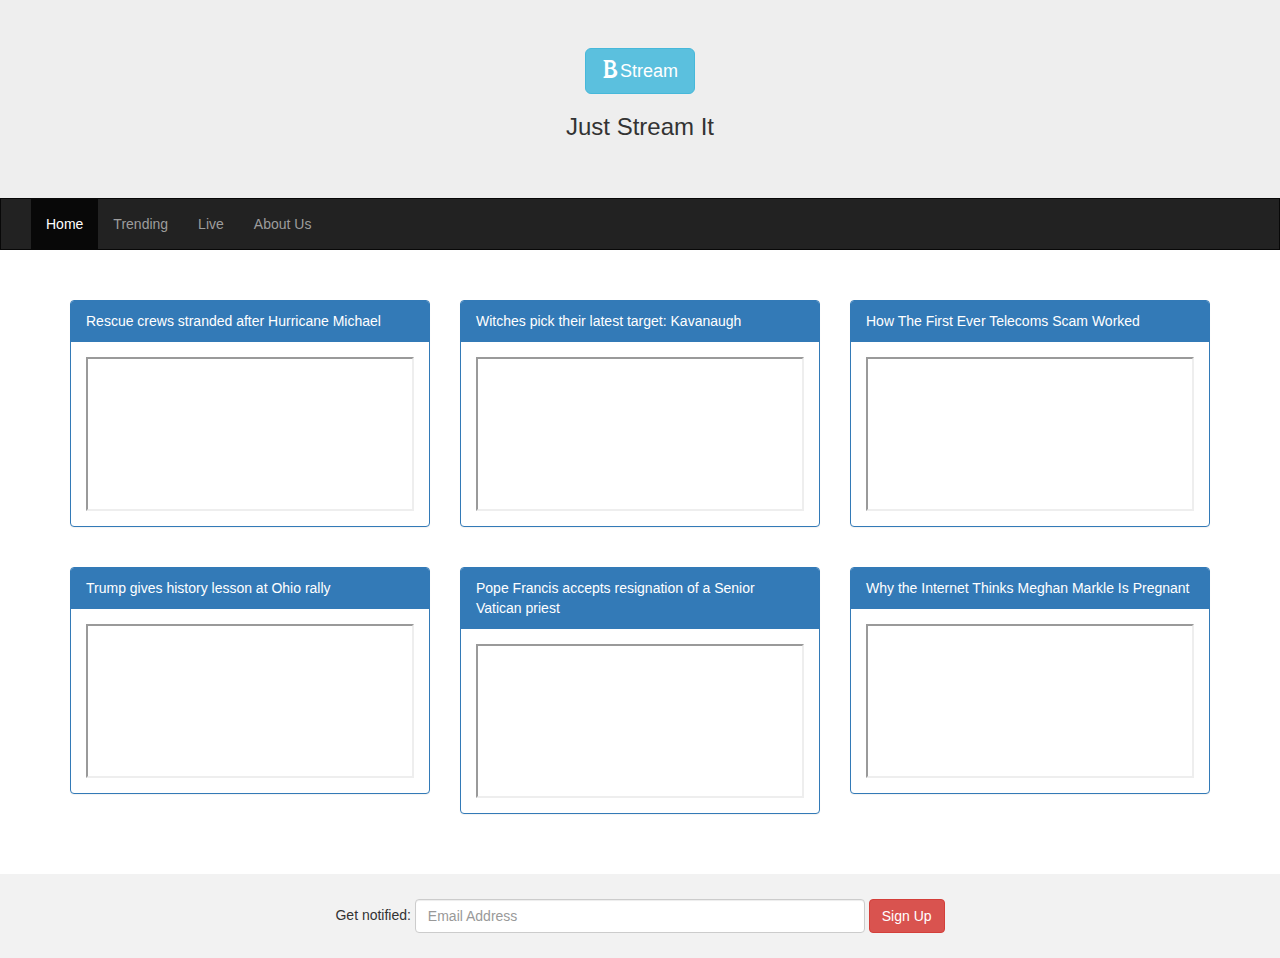
<file: index.html>
<!DOCTYPE html>
<html lang="en">
<head>
  <title>Bestreaming</title>
  <meta charset="utf-8">
  <meta name="viewport" content="width=device-width, initial-scale=1">
  <link rel="stylesheet" href="css/bootstrap.min.css">
  <link rel="stylesheet" href="css/nav.css">
  <script src="https://ajax.googleapis.com/ajax/libs/jquery/3.3.1/jquery.min.js"></script>
  <script src="js/bootstrap.min.js"></script>
</head>

<body>
  <div class="jumbotron" background = "header.jpg">
  <div class="container text-center">
    <a href="index.html" class="btn btn-info btn-lg">
      <span class = "glyphicon glyphicon-bold"></span>Stream
    </a>  
    <h3>Just Stream It</h3> </div>
</div>

<nav class="navbar navbar-inverse">
    <div class="container-fluid">
      <div class="navbar-header">
        <button type="button" class="navbar-toggle" data-toggle="collapse" data-target="#myNavbar">
          <span class="icon-bar"></span>
          <span class="icon-bar"></span>
          <span class="icon-bar"></span>                        
      </div>
      <div class="collapse navbar-collapse" id="myNavbar">
        <ul class="nav navbar-nav">
          <li class="active"><a href="index.html">Home</a></li>
          <li><a href="trending.html">Trending</a></li>
          <li><a href="live.html">Live</a></li>
          <li><a href="AboutUs.html">About Us</a></li>
      </div>
    </div>
</nav>

<div class="container">    
    <div class="row">
      <div class="col-sm-4">
          <div class="panel panel-primary">
            <div class="panel-heading">Rescue crews stranded after Hurricane Michael</div>
            <div class="panel-body"><iframe src="https://www.youtube.com/embed/NK913NBaa4w" class="img-responsive" style="width:100%" alt="Image"></iframe></div>
          </div>
      </div>
      <div class="col-sm-4">
          <div class="panel panel-primary">
            <div class="panel-heading">Witches pick their latest target: Kavanaugh</div>
            <div class="panel-body"><iframe src="https://www.youtube.com/embed/FRpvZJTiy1A"  class="img-responsive" style="width:100%" alt="Image"></iframe></div>
          </div>
      </div>
      <div class="col-sm-4">
          <div class="panel panel-primary">
            <div class="panel-heading">How The First Ever Telecoms Scam Worked</div>
            <div class="panel-body"><iframe src="https://www.youtube.com/embed/cPeVsniB7b0" class="img-responsive" style="width:100%" alt="Image"></iframe></div>
           </div>
      </div>
    </div>
  </div><br>
  
  <div class="container">    
    <div class="row">
      <div class="col-sm-4">
        <div class="panel panel-primary">
          <div class="panel-heading">Trump gives history lesson at Ohio rally
            </div>
          <div class="panel-body"><iframe allowfullscreen src="https://www.youtube.com/embed/5pxPIwqv8AA" class="img-responsive" style="width:100%" alt="Image"></iframe></div>
        </div>
      </div>
      <div class="col-sm-4">
          <div class="panel panel-primary">
            <div class="panel-heading">Pope Francis accepts resignation of a Senior Vatican priest
              </div>
            <div class="panel-body"><iframe src="https://www.youtube.com/embed/joYj8GDx5nA" class="img-responsive" style="width:100%" alt="Image"></iframe></div>
           </div>
      </div>
      <div class="col-sm-4">
          <div class="panel panel-primary">
            <div class="panel-heading">Why the Internet Thinks Meghan Markle Is Pregnant
              </div>
            <div class="panel-body"><iframe src="https://www.youtube.com/embed/40sRpJ7bNYw" class="img-responsive" style="width:100%" alt="Image"></iframe></div>
         </div>
      </div>
    </div>
  </div><br><br>
  

<footer class="container-fluid text-center"> 
  <form class="form-inline">Get notified:
    <input type="email" class="form-control" size="50" placeholder="Email Address">
    <button type="button" class="btn btn-danger">Sign Up</button>
  </form>
</footer>

</body>
</html>
</file>
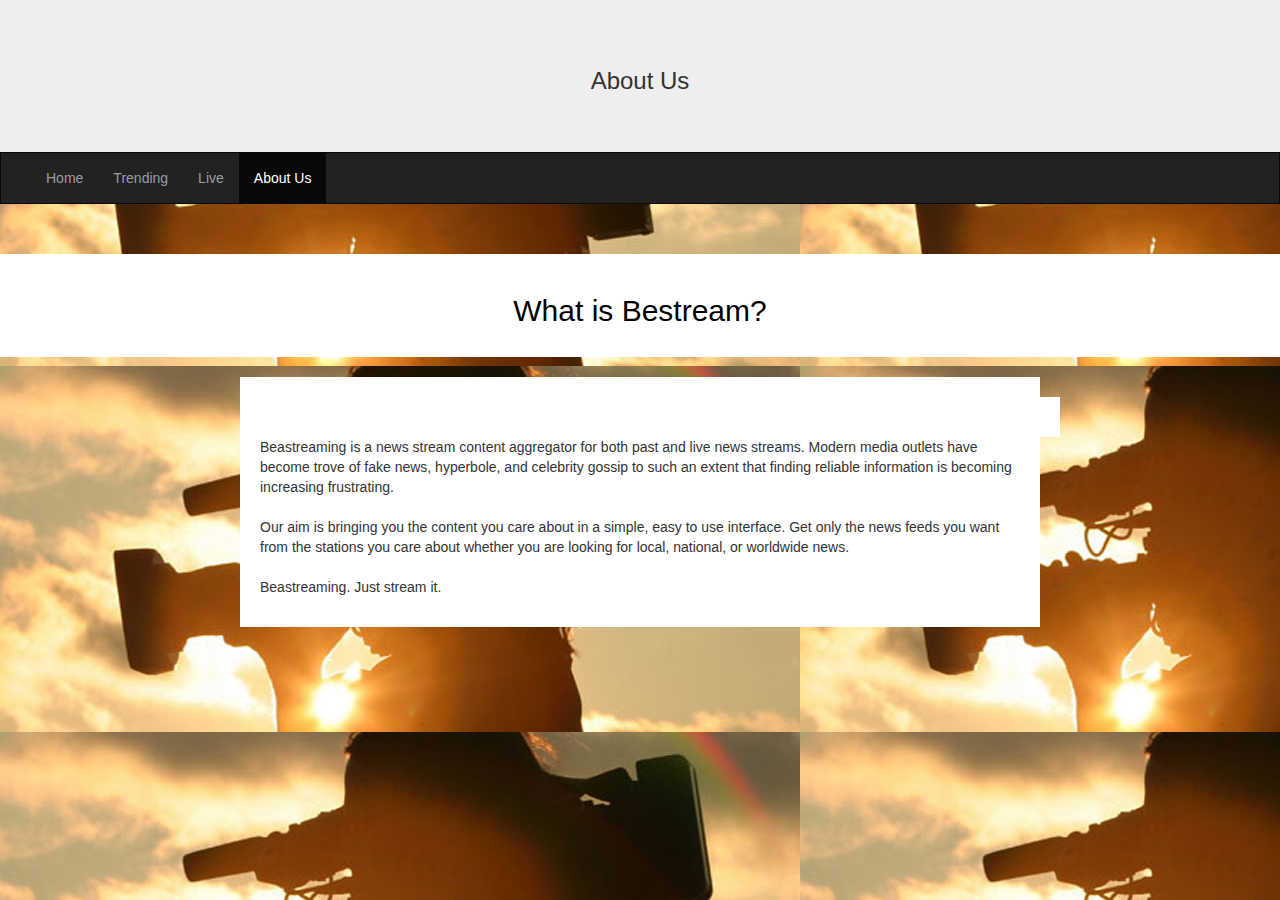
<file: AboutUs.html>
<html>
  <title>About Us</title>

  <link rel="stylesheet" href="css/bootstrap.min.css">
  <link rel="stylesheet" href="css/nav.css">
  <script src="https://ajax.googleapis.com/ajax/libs/jquery/3.3.1/jquery.min.js"></script>
  <script src="js/bootstrap.min.js"></script>

  <body background="header.jpg">

      <div class="jumbotron" background = "header.jpg">
          <div class="container text-center">
            <h3>About Us</h3> 
          </div>
        </div>

      <nav class="navbar navbar-inverse">
          <div class="container-fluid">
            <div class="navbar-header">
              <button type="button" class="navbar-toggle" data-toggle="collapse" data-target="#myNavbar">
                <span class="icon-bar"></span>
                <span class="icon-bar"></span>
                <span class="icon-bar"></span>                        
            </div>
            <div class="collapse navbar-collapse" id="myNavbar">
              <ul class="nav navbar-nav">
                <li><a href="index.html">Home</a></li>
                <li><a href="trending.html">Trending</a></li>
                <li><a href="live.html">Live</a></li>
                <li class="active"><a href="AboutUs.html">About Us</a></li>
            </div>
          </div>
        </nav>

    <div style="background-color:white;;padding:20px;">
      <h2 style = color:black;font-size:30px; font-family:  Comic Sans MS, arial, sans-serif; align = center>What is Bestream?</h2>
      <p></p>
    </div>
    <br/>
    <div class="container">
      <div class="center">
        <div class="center"></div>
        <p>
            Beastreaming is a news stream content aggregator for both past and live news streams. Modern media outlets have become trove of fake news, hyperbole, and celebrity gossip to such an extent that finding reliable information is becoming increasing frustrating.<br/>
            <br/>
            Our aim is bringing you the content you care about in a simple, easy to use interface. Get only the news feeds you want from the stations you care about whether you are looking for local, national, or worldwide news.<br/>
            <br/>
            Beastreaming. Just stream it.
        </p>
      </div>
    </div>
    <style>
      .container {
      display: flex;
      justify-content: center;

      }
      .center {width: 800px;background-color:white;;padding:20px;}
    </style>
  </body>
</html>
</file>
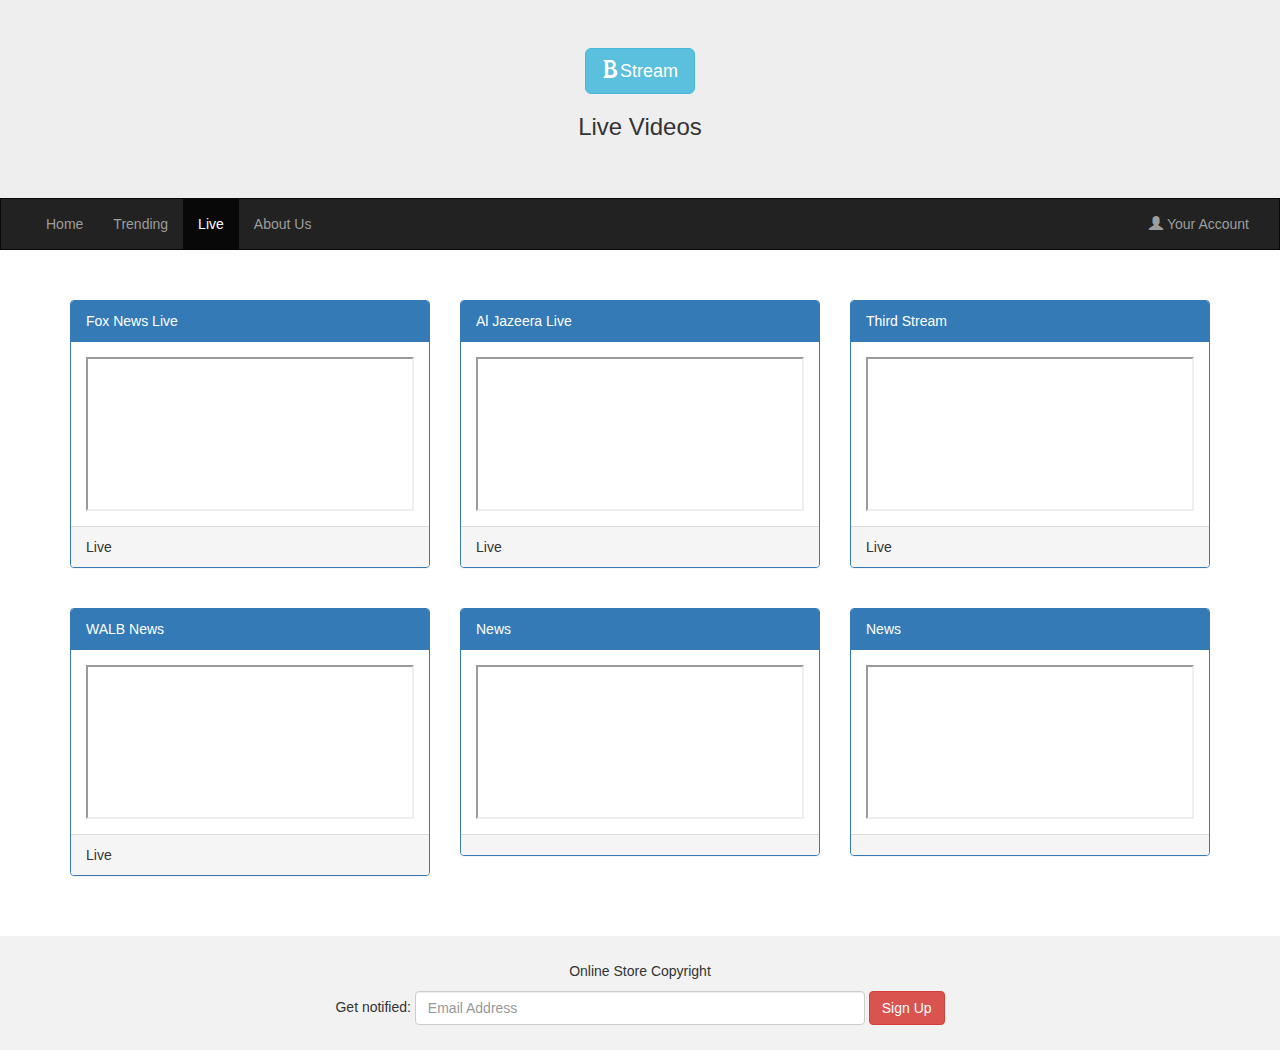
<file: live.html>
<!DOCTYPE html>
<html lang="en">
<head>
  <title>Live</title>
  <meta charset="utf-8">
  <meta name="viewport" content="width=device-width, initial-scale=1">
  <link rel="stylesheet" href="css/bootstrap.min.css">
  <link rel="stylesheet" href="css/nav.css">
  <script src="https://ajax.googleapis.com/ajax/libs/jquery/3.3.1/jquery.min.js"></script>
  <script src="js/bootstrap.min.js"></script>
</head>
<body>

    <div class="jumbotron" background = "header.jpg">
        <div class="container text-center">
          <a href="index.html" class="btn btn-info btn-lg">
            <span class = "glyphicon glyphicon-bold"></span>Stream
          </a>  
          <h3>Live Videos</h3> </div>
      </div>

<nav class="navbar navbar-inverse">
  <div class="container-fluid">
    <div class="navbar-header">
      <button type="button" class="navbar-toggle" data-toggle="collapse" data-target="#myNavbar">
        <span class="icon-bar"></span>
        <span class="icon-bar"></span>
        <span class="icon-bar"></span>                        
     </div>
    <div class="collapse navbar-collapse" id="myNavbar">
      <ul class="nav navbar-nav">
        <li><a href="index.html">Home</a></li>
        <li><a href="trending.html">Trending</a></li>
        <li class="active"><a href="live.html">Live</a></li>
        <li><a href="AboutUs.html">About Us</a></li>
       </ul>
      <ul class="nav navbar-nav navbar-right">
        <li><a href="#"><span class="glyphicon glyphicon-user"></span> Your Account</a></li>
       <!--  <li><a href="#"><span class="glyphicon glyphicon-shopping-cart"></span> Cart</a></li> !-->
      </ul>
    </div>
  </div>
</nav>

<div class="container">    
  <div class="row">
    <div class="col-sm-4">
        <div class="panel panel-primary">
          <div class="panel-heading">Fox News Live</div>
          <div class="panel-body"><iframe src= "https://www.youtube.com/embed/Gt4hZrOMKds" class="img-responsive" style="width:100%" alt="Image"></iframe></div>
          <div class="panel-footer">Live</div>
        </div>
    </div>
    <div class="col-sm-4">
        <div class="panel panel-primary">
          <div class="panel-heading">Al Jazeera Live</div>
          <div class="panel-body"><iframe src="https://www.youtube.com/embed/FdtQ2ZgLbEs" class="img-responsive" style="width:100%" alt="Image"></iframe></div>
          <div class="panel-footer">Live</div>
        </div>
    </div>
    <div class="col-sm-4">
        <div class="panel panel-primary">
          <div class="panel-heading">Third Stream</div>
          <div class="panel-body"><iframe src="https://livestream.com/accounts/11816721/events/3750190/player?width=640&height=360&enableInfoAndActivity=true&defaultDrawer=&autoPlay=true&mute=false" class="img-responsive" style="width:100%" alt="Image"></iframe></div>
          <div class="panel-footer">Live</div>
        </div>
    </div>
  </div>
</div><br>

<div class="container">    
  <div class="row">
    <div class="col-sm-4">
      <div class="panel panel-primary">
        <div class="panel-heading">WALB News</div>
        <div class="panel-body"><iframe allowfullscreen src="https://livestream.com/accounts/11279058/events/3645614/player?width=640&height=360&enableInfoAndActivity=true&defaultDrawer=&autoPlay=true&mute=false" class="img-responsive" style="width:100%" alt="Image"></iframe></div>
        <div class="panel-footer">Live</div>
      </div>
    </div>
    <div class="col-sm-4">
        <div class="panel panel-primary">
          <div class="panel-heading">News</div>
          <div class="panel-body"><iframe src="https://www.youtube.com/embed/zpfd41a-4Aw" class="img-responsive" style="width:100%" alt="Image"></iframe></div>
          <div class="panel-footer"></div>
        </div>
    </div>
    <div class="col-sm-4">
        <div class="panel panel-primary">
          <div class="panel-heading">News</div>
          <div class="panel-body"><iframe src="https://www.youtube.com/embed/zpfd41a-4Aw" class="img-responsive" style="width:100%" alt="Image"></iframe></div>
          <div class="panel-footer"></div>
        </div>
    </div>
  </div>
</div><br><br>

<footer class="container-fluid text-center">
  <p>Online Store Copyright</p>  
  <form class="form-inline">Get notified:
    <input type="email" class="form-control" size="50" placeholder="Email Address">
    <button type="button" class="btn btn-danger">Sign Up</button>
  </form>
</footer>

</body>
</html>
</file>
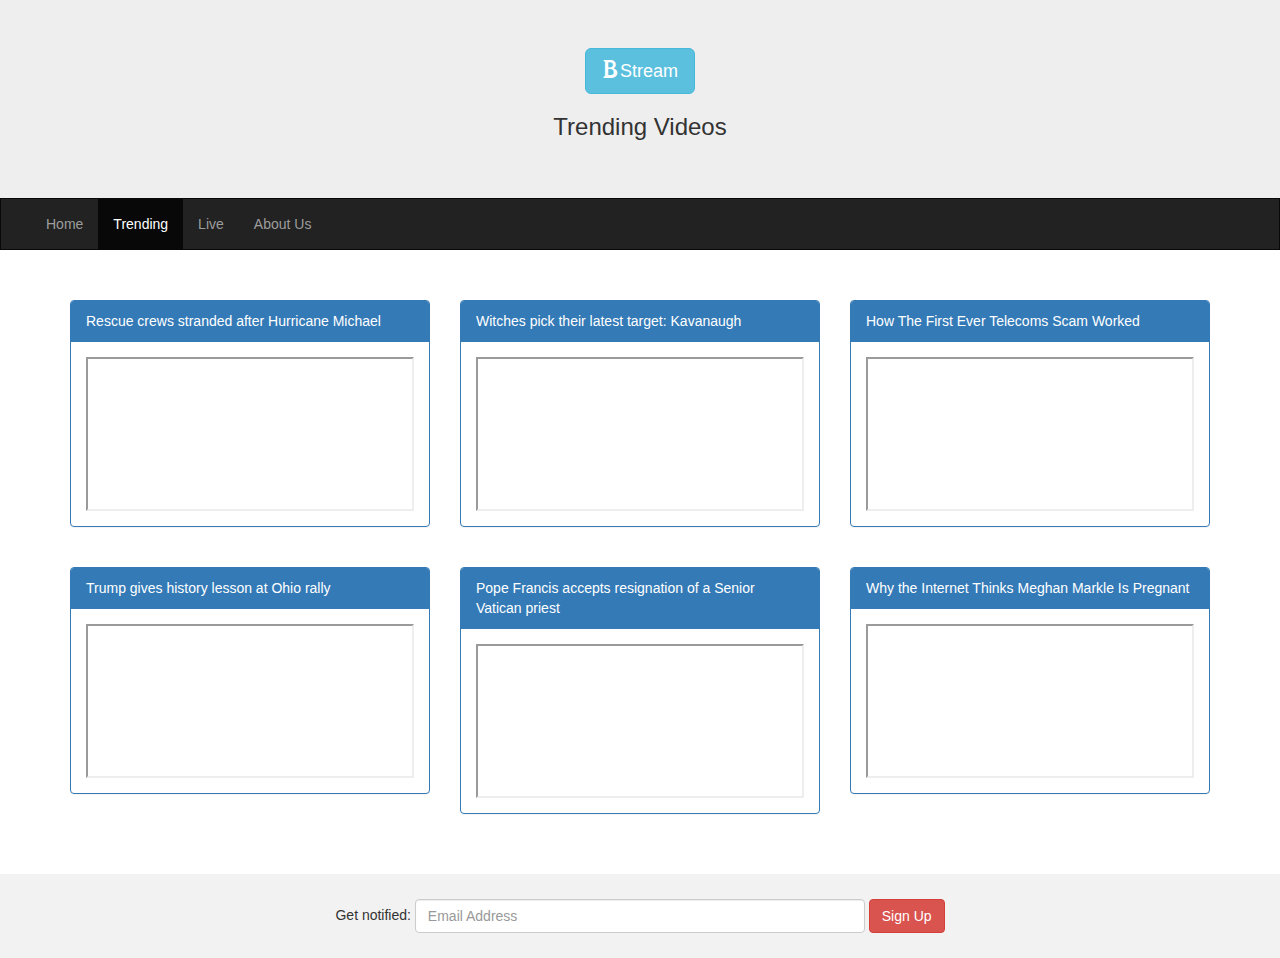
<file: trending.html>
<!DOCTYPE html>
<html lang="en">
<head>
  <title>Trending</title>
  <meta charset="utf-8">
  <meta name="viewport" content="width=device-width, initial-scale=1">
  <link rel="stylesheet" href="css/bootstrap.min.css">
  <link rel="stylesheet" href="css/nav.css">
  <script src="https://ajax.googleapis.com/ajax/libs/jquery/3.3.1/jquery.min.js"></script>
  <script src="js/bootstrap.min.js"></script>
</head>
<body>

    <div class="jumbotron" background = "header.jpg">
        <div class="container text-center">
          <a href="index.html" class="btn btn-info btn-lg">
            <span class = "glyphicon glyphicon-bold"></span>Stream
          </a>  
          <h3>Trending Videos</h3> </div>
      </div>

<nav class="navbar navbar-inverse">
  <div class="container-fluid">
    <div class="navbar-header">
      <button type="button" class="navbar-toggle" data-toggle="collapse" data-target="#myNavbar">
        <span class="icon-bar"></span>
        <span class="icon-bar"></span>
        <span class="icon-bar"></span>                        
    </div>
    <div class="collapse navbar-collapse" id="myNavbar">
      <ul class="nav navbar-nav">
        <li><a href="index.html">Home</a></li>
        <li class="active"><a href="trending.html">Trending</a></li>
        <li><a href="live.html">Live</a></li>
        <li><a href="AboutUs.html">About Us</a></li>
    </div>
  </div>
</nav>

<div class="container">    
  <div class="row">
    <div class="col-sm-4">
        <div class="panel panel-primary">
          <div class="panel-heading">Rescue crews stranded after Hurricane Michael</div>
          <div class="panel-body"><iframe src="https://www.youtube.com/embed/NK913NBaa4w" class="img-responsive" style="width:100%" alt="Image"></iframe></div>
        </div>
    </div>
    <div class="col-sm-4">
        <div class="panel panel-primary">
          <div class="panel-heading">Witches pick their latest target: Kavanaugh</div>
          <div class="panel-body"><iframe src="https://www.youtube.com/embed/FRpvZJTiy1A"  class="img-responsive" style="width:100%" alt="Image"></iframe></div>
        </div>
    </div>
    <div class="col-sm-4">
        <div class="panel panel-primary">
          <div class="panel-heading">How The First Ever Telecoms Scam Worked</div>
          <div class="panel-body"><iframe src="https://www.youtube.com/embed/cPeVsniB7b0" class="img-responsive" style="width:100%" alt="Image"></iframe></div>
         </div>
    </div>
  </div>
</div><br>

<div class="container">    
  <div class="row">
    <div class="col-sm-4">
      <div class="panel panel-primary">
        <div class="panel-heading">Trump gives history lesson at Ohio rally
          </div>
        <div class="panel-body"><iframe allowfullscreen src="https://www.youtube.com/embed/5pxPIwqv8AA" class="img-responsive" style="width:100%" alt="Image"></iframe></div>
      </div>
    </div>
    <div class="col-sm-4">
        <div class="panel panel-primary">
          <div class="panel-heading">Pope Francis accepts resignation of a Senior Vatican priest
            </div>
          <div class="panel-body"><iframe src="https://www.youtube.com/embed/joYj8GDx5nA" class="img-responsive" style="width:100%" alt="Image"></iframe></div>
         </div>
    </div>
    <div class="col-sm-4">
        <div class="panel panel-primary">
          <div class="panel-heading">Why the Internet Thinks Meghan Markle Is Pregnant
            </div>
          <div class="panel-body"><iframe src="https://www.youtube.com/embed/40sRpJ7bNYw" class="img-responsive" style="width:100%" alt="Image"></iframe></div>
       </div>
    </div>
  </div>
</div><br><br>

<footer class="container-fluid text-center">
  <form class="form-inline">Get notified:
    <input type="email" class="form-control" size="50" placeholder="Email Address">
    <button type="button" class="btn btn-danger">Sign Up</button>
  </form>
</footer>

</body>
</html>
</file>
<file: css/nav.css>
/* Remove the navbar's default rounded borders and increase the bottom margin */ 
.navbar {
    margin-bottom: 50px;
    border-radius: 0;
    }
    
/* Remove the jumbotron's default bottom margin */ 
.jumbotron {
margin-bottom: 0;
}

/* Add a gray background color and some padding to the footer */
footer {
background-color: #f2f2f2;
padding: 25px;
}
</file>
